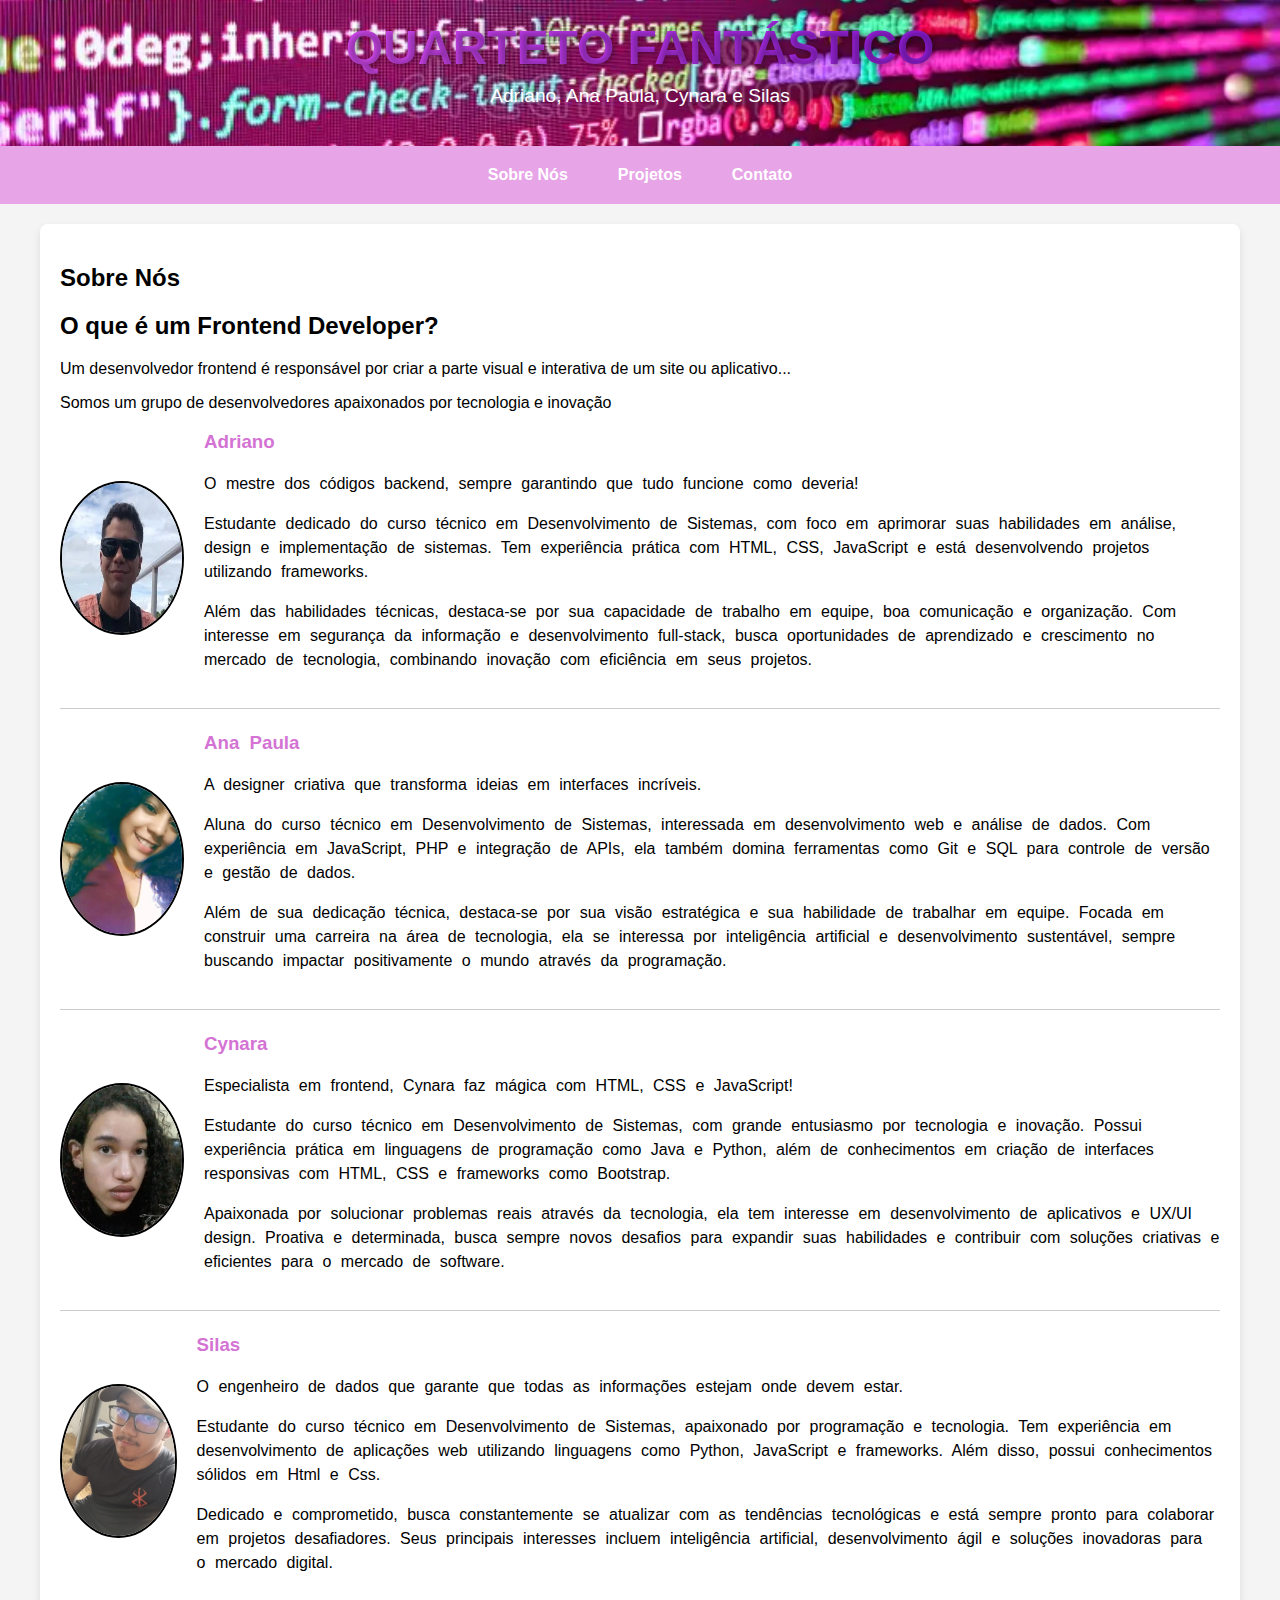
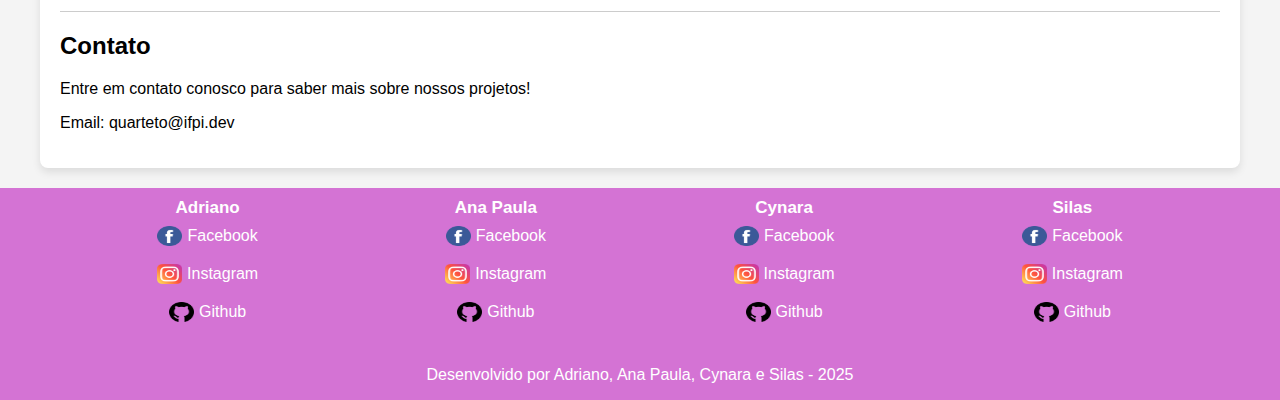
<file: index.html>
<!DOCTYPE html>
<html lang="pt-BR">

<head>
    <meta charset="UTF-8">
    <meta name="viewport" content="width=device-width, initial-scale=1.0">
    <title>Portfólio - IFPI</title>
    <link rel="stylesheet" href="style.css">
    <style>
        @keyframes move {
            0% {
                transform: translateX(5%);
            }

            50% {
                transform: translateX(-5%);
            }

            100%{
                transform: translateX(5%);
            }
        }

        nav a:hover {
            text-decoration: underline;
        }
    </style>
</head>

<body>
    <header>
        <img src="img/codificação-css-em-mornitor-no-escritório-para-produtos-de-fundo-ou-montagem-código-programação-software-desenvolvedor-web-268157055.webp"
            alt="Cabeçalho do Portfólio">
        <h1>QUARTETO FANTÁSTICO</h1>
        <p>Adriano, Ana Paula, Cynara e Silas</p>
    </header>

    <nav>
        <a href="#sobre">Sobre Nós</a>
        <a href="projetos.html" target="_blank">Projetos</a>
        <a href="#contato">Contato</a>
    </nav>

    <div class="container">
        <section id="sobre">
            <h2>Sobre Nós</h2>
            <section id="introducao">
                <h2>O que é um Frontend Developer?</h2>
                <p>Um desenvolvedor frontend é responsável por criar a parte visual e interativa de um site ou
                    aplicativo...</p>
            </section>
            <p>Somos um grupo de desenvolvedores apaixonados por tecnologia e inovação</p>
            <div class="developer">
                <img src="img/adriano.jpg" alt="Foto de Adriano">
                <div>
                    <h3>Adriano</h3>
                    <p>O mestre dos códigos backend, sempre garantindo que tudo funcione como deveria!</p>
                    <p>Estudante dedicado do curso técnico em Desenvolvimento de Sistemas, com foco em aprimorar suas
                        habilidades em análise, design e implementação de sistemas. Tem experiência prática com HTML,
                        CSS, JavaScript e está desenvolvendo projetos utilizando frameworks.</p>
                    <p>Além das habilidades técnicas, destaca-se por sua capacidade de trabalho em equipe, boa
                        comunicação e organização. Com interesse em segurança da informação e desenvolvimento
                        full-stack, busca oportunidades de aprendizado e crescimento no mercado de tecnologia,
                        combinando inovação com eficiência em seus projetos.</p>
                </div>
            </div>

            <div class="developer">
                <img src="img/anapaula.jpeg" alt="Foto de Ana Paula">
                <div>
                    <h3>Ana Paula</h3>
                    <p>A designer criativa que transforma ideias em interfaces incríveis.</p>
                    <p>Aluna do curso técnico em Desenvolvimento de Sistemas, interessada em desenvolvimento web e
                        análise de dados. Com experiência em JavaScript, PHP e integração de APIs, ela também domina
                        ferramentas como Git e SQL para controle de versão e gestão de dados. </p>

                    <p>Além de sua dedicação técnica, destaca-se por sua visão estratégica e sua habilidade de
                        trabalhar em equipe. Focada em construir uma carreira na área de tecnologia, ela se interessa
                        por inteligência artificial e desenvolvimento sustentável, sempre buscando impactar
                        positivamente o mundo através da programação.</p>
                </div>
            </div>

            <div class="developer">
                <img src="img/cynara.jpeg" alt="Foto de Cynara">
                <div>
                    <h3>Cynara</h3>
                    <p>Especialista em frontend, Cynara faz mágica com HTML, CSS e JavaScript!</p>
                    <p> Estudante do curso técnico em Desenvolvimento de Sistemas, com grande entusiasmo por tecnologia
                        e inovação. Possui experiência prática em linguagens de programação como Java e Python, além de
                        conhecimentos em criação de interfaces responsivas com HTML, CSS e frameworks como Bootstrap.
                    </p>

                    <p>Apaixonada por solucionar problemas reais através da tecnologia, ela tem interesse em
                        desenvolvimento de aplicativos e UX/UI design. Proativa e determinada, busca sempre novos
                        desafios para expandir suas habilidades e contribuir com soluções criativas e eficientes para o
                        mercado de software.</p>
                </div>
            </div>

            <div class="developer">
                <img src="img/silas.jpeg" alt="Foto de Silas" class="perfil">
                <div>
                    <h3>Silas</h3>
                    <p>O engenheiro de dados que garante que todas as informações estejam onde devem estar.</p>
                    <p>Estudante do curso técnico em Desenvolvimento de Sistemas, apaixonado por programação e
                        tecnologia. Tem experiência em desenvolvimento de aplicações web utilizando linguagens
                        como Python, JavaScript e frameworks. Além disso, possui conhecimentos sólidos em
                        Html e Css.</p>
                    <p>Dedicado e comprometido, busca constantemente se atualizar com as tendências tecnológicas e está
                        sempre pronto para colaborar em projetos desafiadores. Seus principais interesses incluem
                        inteligência artificial, desenvolvimento ágil e soluções inovadoras para o mercado digital.</p>
                </div>
            </div>
        </section>

        <section id="contato">
            <h2>Contato</h2>
            <p>Entre em contato conosco para saber mais sobre nossos projetos!</p>
            <p>Email: quarteto@ifpi.dev</p>
        </section>
    </div>

    <footer>
        <div class="contatos">
            <div class="contato">
                <h4>Adriano</h4>
                <a href="#">
                    <div class="rede"><img src="img/icons/facebook.png" alt="Icone Facebook">
                        <p>Facebook</p>
                    </div>
                </a>
                <a href="#">
                    <div class="rede"></div>
                    <div class="rede"><img src="img/icons/instagram.png" alt="Icone Istagram">
                        <p>Instagram</p>
                    </div>
                </a>
                <a href="#">
                    <div class="rede"></div>
                    <div class="rede"><img src="img/icons/github.png" alt="Icone Github">
                        <p>Github</p>
                    </div>
                </a>
            </div>
            <div class="contato">
                <h4>Ana Paula</h4>
                <a href="#">
                    <div class="rede"><img src="img/icons/facebook.png" alt="Icone Facebook">
                        <p>Facebook</p>
                    </div>
                </a>
                <a href="#">
                    <div class="rede"></div>
                    <div class="rede"><img src="img/icons/instagram.png" alt="Icone Istagram">
                        <p>Instagram</p>
                    </div>
                </a>
                <a href="#">
                    <div class="rede"></div>
                    <div class="rede"><img src="img/icons/github.png" alt="Icone Github">
                        <p>Github</p>
                    </div>
                </a>
            </div>
            <div class="contato">
                <h4>Cynara</h4>
                <a href="#">
                    <div class="rede"><img src="img/icons/facebook.png" alt="Icone Facebook">
                        <p>Facebook</p>
                    </div>
                </a>
                <a href="#">
                    <div class="rede"></div>
                    <div class="rede"><img src="img/icons/instagram.png" alt="Icone Istagram">
                        <p>Instagram</p>
                    </div>
                </a>
                <a href="#">
                    <div class="rede"></div>
                    <div class="rede"><img src="img/icons/github.png" alt="Icone Github">
                        <p>Github</p>
                    </div>
                </a>
            </div>
            <div class="contato">
                <h4>Silas</h4>
                <a href="#">
                    <div class="rede"><img src="img/icons/facebook.png" alt="Icone Facebook">
                        <p>Facebook</p>
                    </div>
                </a>
                <a href="#">
                    <div class="rede"></div>
                    <div class="rede"><img src="img/icons/instagram.png" alt="Icone Istagram">
                        <p>Instagram</p>
                    </div>
                </a>
                <a href="https://github.com/SilasMJS">
                    <div class="rede"></div>
                    <div class="rede"><img src="img/icons/github.png" alt="Icone Github">
                        <p>Github</p>
                    </div>
                </a>
            </div>
        </div>
        <p>Desenvolvido por Adriano, Ana Paula, Cynara e Silas - 2025</p>
    </footer>
</body>

</html>
</file>
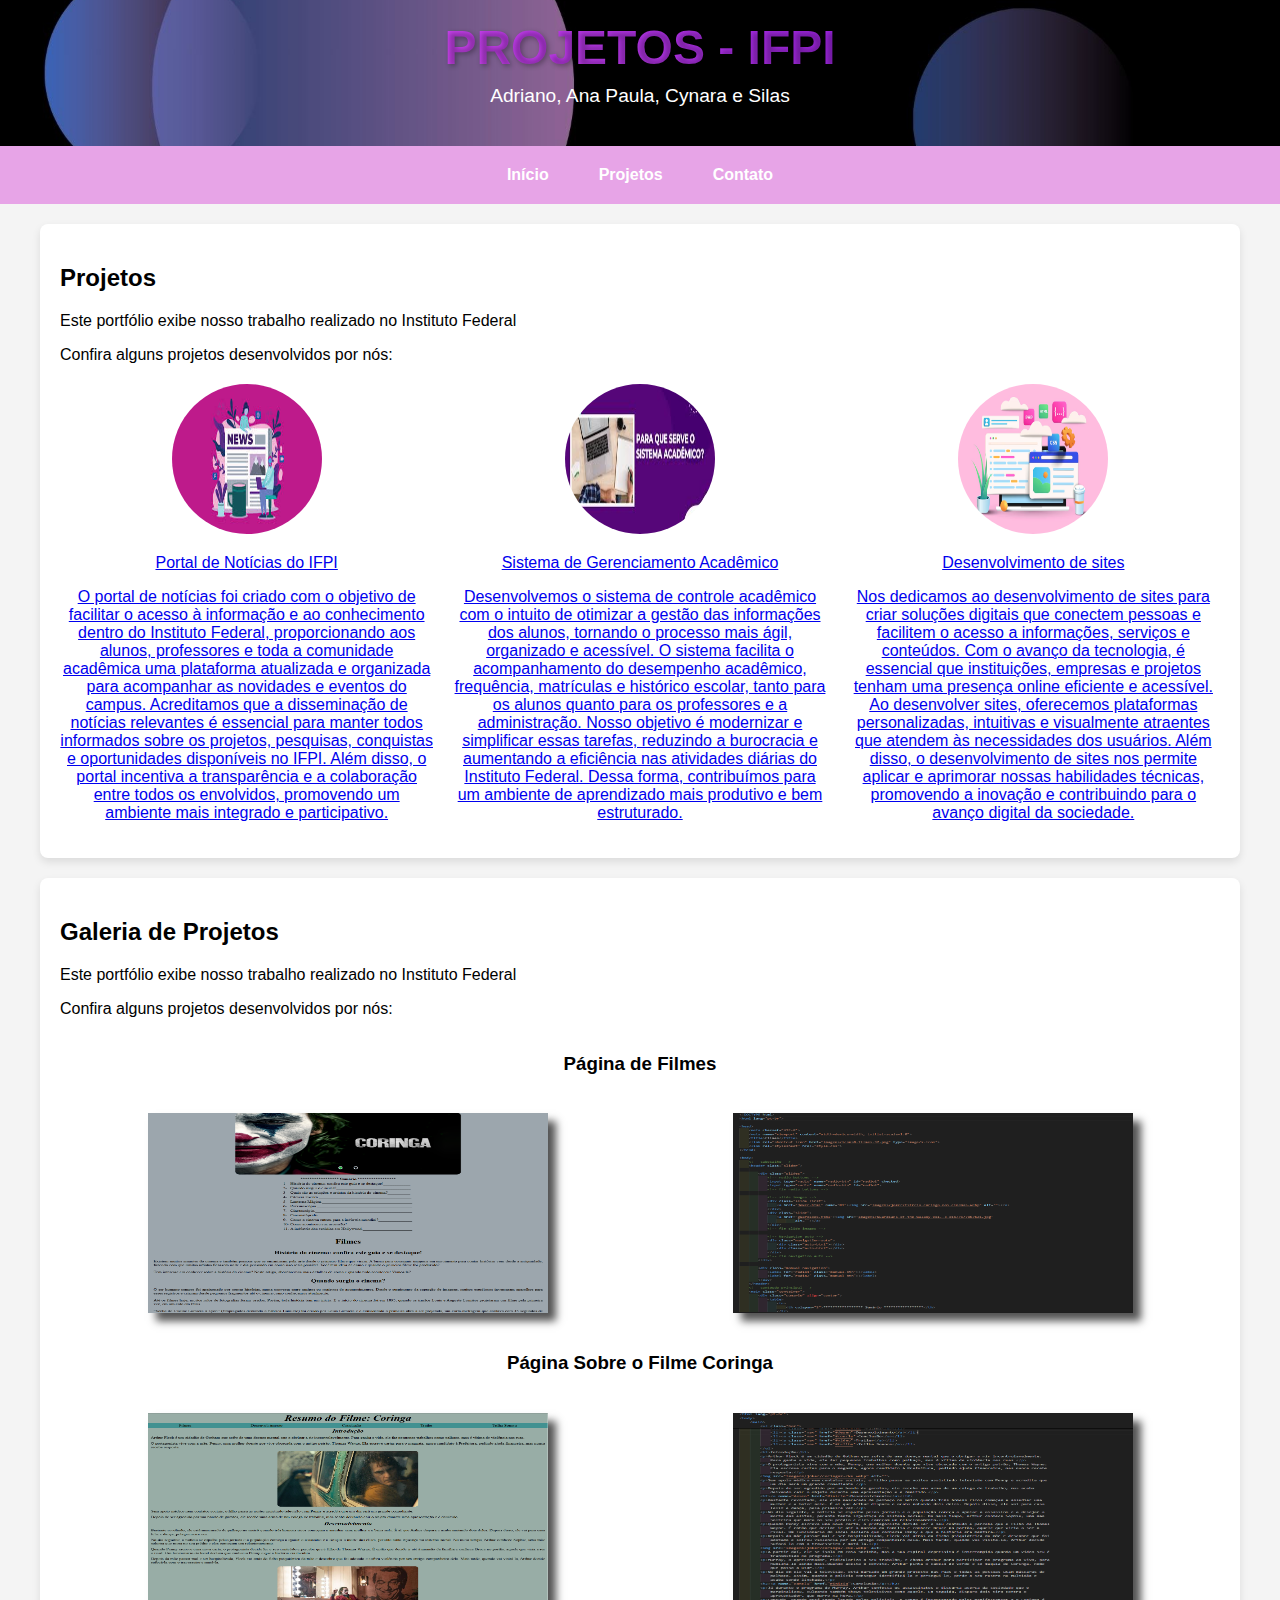
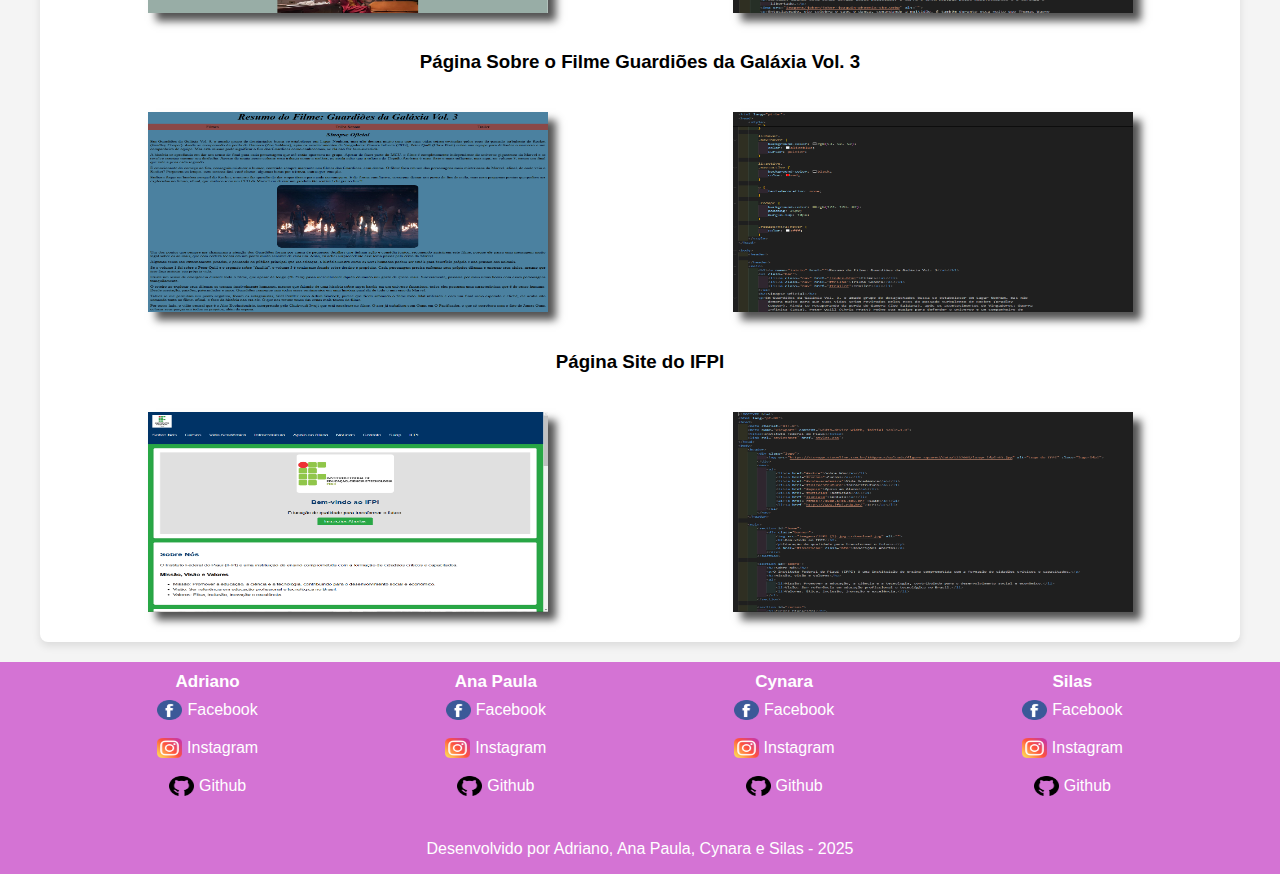
<file: projetos.html>
<!DOCTYPE html>
<html lang="pt-BR">

<head>
    <meta charset="UTF-8">
    <meta name="viewport" content="width=device-width, initial-scale=1.0">
    <title>Projetos - IFPI</title>
    <link rel="stylesheet" href="style.css">
</head>

<body>
    <header>
        <img src="img/Purple_Modern_Minimalist_Business_Development_Presentation.jpg" alt="Cabeçalho do Portfólio">
        <h1>Projetos - IFPI</h1>
        <p>Adriano, Ana Paula, Cynara e Silas</p>
    </header>

    <nav>
        <a href="index.html">Início</a>
        <a href="projetos.html">Projetos</a>
        <a href="index.html#contato">Contato</a>
    </nav>
    <main>
        <div class="container">
            <h2>Projetos</h2>
            <P>Este portfólio exibe nosso trabalho realizado no Instituto Federal</P>
            <p>Confira alguns projetos desenvolvidos por nós:</p>
            <div class="projects-grid">
                <div class="project-item">
                    <a href="projetos-if/ANA_PAULA_COSTA_DOS_SANTOS/index.html" target="_blank">
                        <img src="img/news_images.jpg" alt="Portal de Notícias do IFPI">
                        <p>Portal de Notícias do IFPI</p>
                        <p>O portal de notícias foi criado com o objetivo de facilitar o acesso à informação e ao
                            conhecimento dentro do Instituto Federal, proporcionando aos alunos, professores e toda a
                            comunidade acadêmica uma plataforma atualizada e organizada para acompanhar as novidades e
                            eventos do campus. Acreditamos que a disseminação de notícias relevantes é essencial para
                            manter
                            todos informados sobre os projetos, pesquisas, conquistas e oportunidades disponíveis no
                            IFPI.
                            Além disso, o portal incentiva a transparência e a colaboração entre todos os envolvidos,
                            promovendo um ambiente mais integrado e participativo.</p>
                    </a>
                </div>
                <div class="project-item">
                    <a href="projetos-if/Ssistema_de_Controle_Acadêmico.pdf" target="_blank">
                        <img src="img/controle_academico_images.jpg" alt="Sistema de Gerenciamento Acadêmico">
                        <p>Sistema de Gerenciamento Acadêmico</p>
                        <p>Desenvolvemos o sistema de controle acadêmico com o intuito de otimizar a gestão das
                            informações
                            dos alunos, tornando o processo mais ágil, organizado e acessível. O sistema facilita o
                            acompanhamento do desempenho acadêmico, frequência, matrículas e histórico escolar, tanto
                            para
                            os alunos quanto para os professores e a administração. Nosso objetivo é modernizar e
                            simplificar essas tarefas, reduzindo a burocracia e aumentando a eficiência nas atividades
                            diárias do Instituto Federal. Dessa forma, contribuímos para um ambiente de aprendizado mais
                            produtivo e bem estruturado.</p>
                    </a>
                </div>
                <div class="project-item">
                    <a href="projetos-if/TELEFONE.html" target="_blank">
                        <img src="img/desenvolvimento-web-e-ilustracao-de-design-de-aplicativo-em-fundo-rosa_145666-1338.avif"
                            alt="Desenvolvimento de Sites">
                        <p>Desenvolvimento de sites</p>
                        <p>Nos dedicamos ao desenvolvimento de sites para criar soluções digitais que conectem pessoas e
                            facilitem o acesso a informações, serviços e conteúdos. Com o avanço da tecnologia, é
                            essencial
                            que instituições, empresas e projetos tenham uma presença online eficiente e acessível. Ao
                            desenvolver sites, oferecemos plataformas personalizadas, intuitivas e visualmente atraentes
                            que
                            atendem às necessidades dos usuários. Além disso, o desenvolvimento de sites nos permite
                            aplicar
                            e aprimorar nossas habilidades técnicas, promovendo a inovação e contribuindo para o avanço
                            digital da sociedade.</p>
                    </a>
                </div>
            </div>
        </div>
        <div class="container">
            <h2>Galeria de Projetos</h2>
            <P>Este portfólio exibe nosso trabalho realizado no Instituto Federal</P>
            <p>Confira alguns projetos desenvolvidos por nós:</p>
            <div class="galeria">
                <h3>Página de Filmes</h3>
                <div class="projeto">
                    <img src="img/projetos/Filmes.png" alt="Historia-dos-filmes" class="imagem">
                    <img src="img/projetos/codigo_filmes.png" alt="codigo-filmes" class="imagem">
                </div>
                <h3>Página Sobre o Filme Coringa</h3>
                <div class="projeto">
                    <img src="img/projetos/coringa.png" alt="Historia-do-filme-coringa" class="imagem">
                    <img src="img/projetos/codigo_joker.png" alt="codigo-coringa" class="imagem">
                </div>
                <h3>Página Sobre o Filme Guardiões da Galáxia Vol. 3</h3>
                <div class="projeto">
                    <img src="img/projetos/guardioes_da_galaxia.png" alt="Historia-do-filme-guardioes" class="imagem">
                    <img src="img/projetos/codigo_guardioes.png" alt="codigo-guardioes" class="imagem">
                </div>
                <h3>Página Site do IFPI</h3>
                <div class="projeto">
                    <img src="img/projetos/site_ifpi.png" alt="Site-IFPI" class="imagem">
                    <img src="img/projetos/codigo_ifpi.png" alt="codigo-IFPI" class="imagem">
                </div>
            </div>
        </div>
    </main>

    <footer>
        <div class="contatos">
            <div class="contato">
                <h4>Adriano</h4>
                <a href="#">
                    <div class="rede"><img src="img/icons/facebook.png" alt="Icone Facebook">
                        <p>Facebook</p>
                    </div>
                </a>
                <a href="#">
                    <div class="rede"></div>
                    <div class="rede"><img src="img/icons/instagram.png" alt="Icone Istagram">
                        <p>Instagram</p>
                    </div>
                </a>
                <a href="#">
                    <div class="rede"></div>
                    <div class="rede"><img src="img/icons/github.png" alt="Icone Github">
                        <p>Github</p>
                    </div>
                </a>
            </div>
            <div class="contato">
                <h4>Ana Paula</h4>
                <a href="#">
                    <div class="rede"><img src="img/icons/facebook.png" alt="Icone Facebook">
                        <p>Facebook</p>
                    </div>
                </a>
                <a href="#">
                    <div class="rede"></div>
                    <div class="rede"><img src="img/icons/instagram.png" alt="Icone Istagram">
                        <p>Instagram</p>
                    </div>
                </a>
                <a href="#">
                    <div class="rede"></div>
                    <div class="rede"><img src="img/icons/github.png" alt="Icone Github">
                        <p>Github</p>
                    </div>
                </a>
            </div>
            <div class="contato">
                <h4>Cynara</h4>
                <a href="#">
                    <div class="rede"><img src="img/icons/facebook.png" alt="Icone Facebook">
                        <p>Facebook</p>
                    </div>
                </a>
                <a href="#">
                    <div class="rede"></div>
                    <div class="rede"><img src="img/icons/instagram.png" alt="Icone Istagram">
                        <p>Instagram</p>
                    </div>
                </a>
                <a href="#">
                    <div class="rede"></div>
                    <div class="rede"><img src="img/icons/github.png" alt="Icone Github">
                        <p>Github</p>
                    </div>
                </a>
            </div>
            <div class="contato">
                <h4>Silas</h4>
                <a href="#">
                    <div class="rede"><img src="img/icons/facebook.png" alt="Icone Facebook">
                        <p>Facebook</p>
                    </div>
                </a>
                <a href="#">
                    <div class="rede"></div>
                    <div class="rede"><img src="img/icons/instagram.png" alt="Icone Istagram">
                        <p>Instagram</p>
                    </div>
                </a>
                <a href="https://github.com/SilasMJS">
                    <div class="rede"></div>
                    <div class="rede"><img src="img/icons/github.png" alt="Icone Github">
                        <p>Github</p>
                    </div>
                </a>
            </div>
        </div>
        <p>Desenvolvido por Adriano, Ana Paula, Cynara e Silas - 2025</p>
    </footer>
    <script>
        const images = document.querySelectorAll('.imagem');

        images.forEach(image => {
            image.addEventListener('click', () => {
                const sobre_p = document.createElement('div');
                sobre_p.classList.add('sobrepor');
                document.body.appendChild(sobre_p);

                image.classList.add('ampliar');

                sobre_p.addEventListener('click', () => {
                    sobre_p.remove();
                    image.classList.remove('ampliar');
                });
            });
        });
    </script>
</body>

</html>
</file>
<file: style.css>
/* Estilos Globais */
body {
    font-family: Arial, sans-serif;
    margin: 0;
    padding: 0;
    background-color: #f4f4f4;
}

header {
    background-color: #d473d4;
    color: white;
    text-align: center;
    padding: 20px 0;
    position: relative;
    overflow: hidden;
    animation: mudarcor 2s linear infinite;
}

@keyframes mudarcor {
    0% {
        background-color: #d473d4;
    }
    50% {
        background-color: #d71ebb;
    }
    100% {
        background-color: #d473d4;
    }
}

header img {
    width: 100%;
    height: 100%;
    object-fit: cover;
    position: absolute;
    top: 0;
    left: 0;
    animation: move 2s linear infinite;
}

header h1 {
    font-size: 3rem;
    font-weight: bold;
    text-transform: uppercase;
    background: linear-gradient(45deg, #ff66ff, #6600cc);
    -webkit-background-clip: text;
    -webkit-text-fill-color: transparent;
    margin: 0;
    position: relative;
    z-index: 1;
    text-shadow: 2px 2px 5px rgba(0, 0, 0, 0.3);
}



header p {
    font-size: 1.2rem;
    margin-top: 10px;
    position: relative;
    z-index: 1;
}

nav {
    display: flex;
    justify-content: center;
    background-color: #e7a4e7;
    padding: 10px 0;
    animation: mudarcor 2s linear infinite;
}

nav a {
    color: white;
    margin: 0 15px;
    text-decoration: none;
    font-weight: bold;
    padding: 10px;
    transition: 2s;
}

nav a:hover {
    transition: 2s;
    text-decoration: underline;
    background-color: #90057b;
    border-radius: 5px;
    border: 1px solid black;
}

.container {
    box-sizing: border-box;
    max-width: 1200px;
    margin: 20px auto;
    padding: 20px;
    background: white;
    border-radius: 8px;
    box-shadow: 0 4px 8px rgba(0, 0, 0, 0.1);
}

.developer{
    display: flex;
    align-items: center;
    margin-bottom: 20px;
    border-bottom: 1px solid #ccc;
    padding-bottom: 20px;
    line-height: 1.5;
    word-spacing: 5px;
}

.developer img{
    width: 120px;
    height: 150px;
    border-radius: 50%;
    margin-right: 20px;
    border: 2px solid black;
}

.developer h3 {
    margin: 0;
    color: #d473d4;
}

.projects-grid {
    display: grid;
    grid-template-columns: 1fr 1fr 1fr;
    gap: 20px;
    margin-top: 20px;
    justify-items: center;
}

.project-item {
    text-align: center;
    position: relative;
    overflow: hidden;
    transition: transform 0.3s ease;
}

.project-item img {
    width: 150px;
    height: 150px;
    border-radius: 50%;
    transition: transform 1s ease, box-shadow 0.5s ease;
}

.project-item img:hover {
    transition: 1s;
    transform: rotate(360deg);
    box-shadow: 0 8px 16px rgba(0, 0, 0, 0.2);
}



/* Galeria */
.galeria{
    box-sizing: border-box;
    display: flex;
    justify-content: center;
    align-content: center;
    flex-flow: row wrap;
    gap: 10px;
}

.projeto{
    width: 100%;
    padding: 10px 0px;
    display: flex;
    flex-flow: row wrap;
    gap: 10px;
    justify-content: center;
    align-items: center;
}
.imagem{
    margin: 0 auto;
    box-sizing: border-box;
    width: 400px;
    height: 200px;
    box-shadow: 8px 8px 8px 0px rgba(0, 0, 0, 0.675);
    cursor: pointer;
    max-width: 100%;
    transition: 1s;
}

.galeria img:hover{
    width: 435px;
    height: 225px;
    transition: 1s;
}

.sobrepor{
    position: fixed;
    top: 0;
    left: 0;
    width: 100%;
    height: 100%;
    object-fit: contain;
    z-index: 100;
    cursor: pointer;
}

.ampliar{
    position: fixed;
    top: 0;
    left: 0;
    width: 100%;
    height: 100%;
    background: rgba(0, 0, 0, 0.5);
    z-index: 99;
}

/* rodapé */

footer{
    text-align: center;
    margin: 0 auto;
    color: white;
    background-color: #d473d4;
    display: flex;
    flex-direction: column;
    animation: mudarcor 4s linear infinite;
}

.contatos{
    width: 90%;
    margin: 0 auto;
    display: flex;
    justify-content: space-around;
    align-content: space-around;
    flex-flow: row wrap;
    gap: 1px;
}

.contato{
    width: 140px;
    margin: 5px 0px;
}

.rede {
    display: flex;
    justify-content: center;
    align-items: center;
    margin: -10px 0px;
    transition: 1s;

}

.contato a{
    width: 180px;
    text-decoration: none;
    color: white;
    margin: 0.2px;
}

.contato a .rede:hover{
    font-size: large;
    transition: 1s;
}

.contato img{
    width: 25px;
    height: 20px;
    margin-right: 5px;
}

.contato h4{
    font-size: 17px;
    margin: 5px 0px;
    margin-bottom: -15px;
}
</file>
